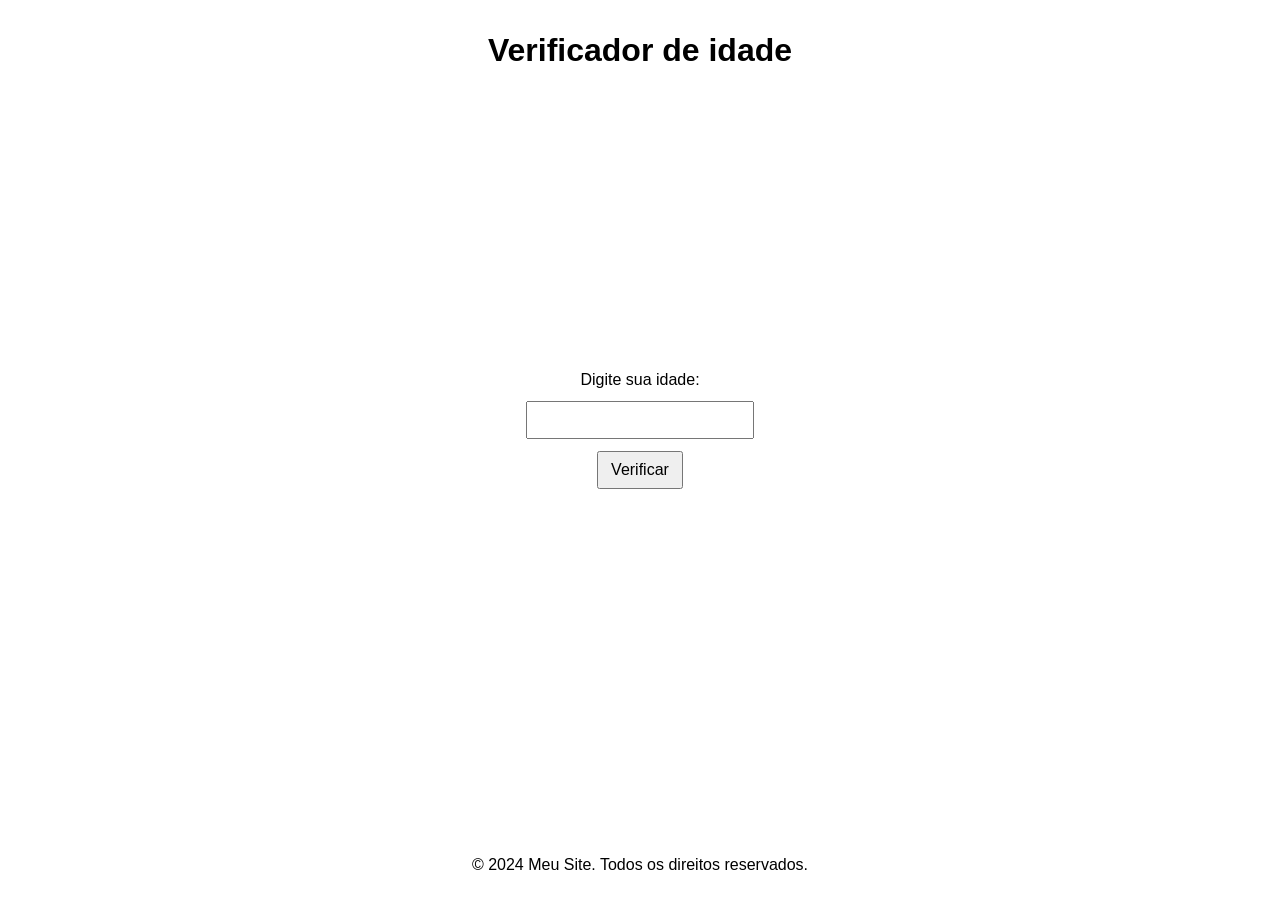
<file: aulas/aulaex02/ex002.html>
<!doctype html>
<html lang="pt-br">
  <head>
    <meta charset="UTF-8" />
    <meta name="viewport" content="width=device-width, initial-scale=1.0" />
    <title>Verificador de idade</title>
    <link rel="stylesheet" href="style.css" />
    <script src="script.js" defer></script>
  </head>
  <body>
    <h1>Verificador de idade</h1>
    <main>
      <form id="form">
        <label for="idade">Digite sua idade:</label>
        <input type="number" id="idade" name="idade" min="0" step="1" required />
        <button type="submit">Verificar</button>
      </form>
      <p id="res" aria-live="polite"></p>
    </main>
    <footer>
      <p>© 2024 Meu Site. Todos os direitos reservados.</p>
    </footer>
  </body>
</html>
</file>
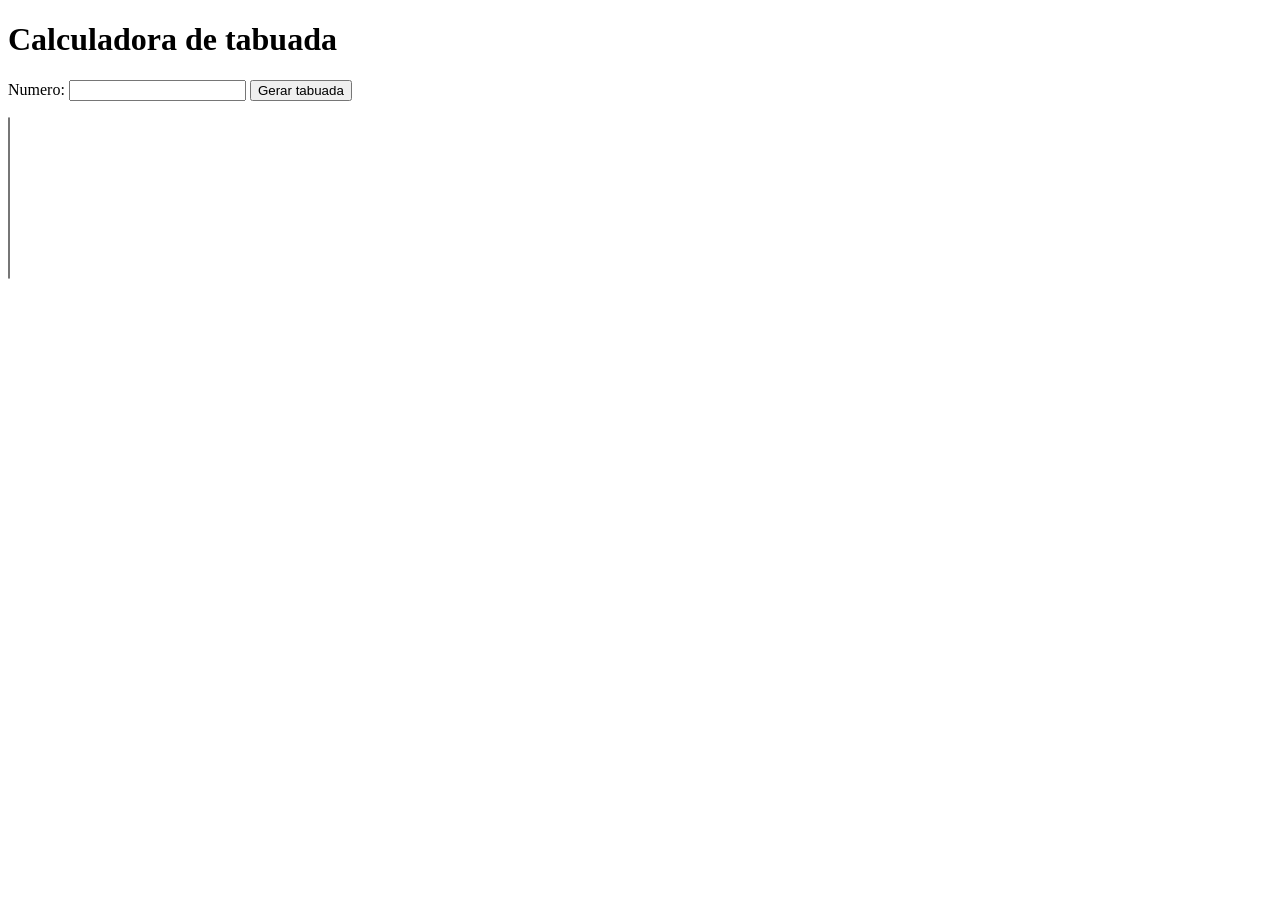
<file: aulas/expt6/ex6.html>
<!doctype html>
<html lang="pt-br">
  <head>
    <meta charset="UTF-8" />
    <meta name="viewport" content="width=device-width, initial-scale=1.0" />
    <title>Calculadora de tabuada</title>
    <script src="script.js" defer></script>
  </head>
  <body>
    <h1>Calculadora de tabuada</h1>
<div>
  <p>
    Numero: <input type="number" name="num" id="txtn" />
    <input type="button" value="Gerar tabuada" onclick="tabuada()" />
  </p>
</div><div>
      <select name="tabuada" id="seltab" size="10">
    
      </select>
      <div>
    </form>
    <p id="resultado"></p>
    <script src="script.js"></script>
  </body>
</html>
</file>
<file: aulas/aulaex02/style.css>
body {
  min-height: 100vh;
  display: flex;
  flex-direction: column;
  background-color: #ffffff;
  color: #000000;
  font-family: Arial, sans-serif;
  margin: 0;
  text-align: center;
}

h1 {
  margin: 32px 16px 0;
}

main {
  flex: 1;
  display: flex;
  flex-direction: column;
  align-items: center;
  justify-content: center;
  gap: 16px;
  padding: 20px;
}

form {
  display: flex;
  flex-direction: column;
  align-items: center;
  gap: 12px;
}

input,
button {
  font: inherit;
  padding: 8px 12px;
}

#res {
  min-height: 1.5em;
  margin: 0;
}

footer {
  margin-top: auto;
  padding: 10px;
}
</file>
